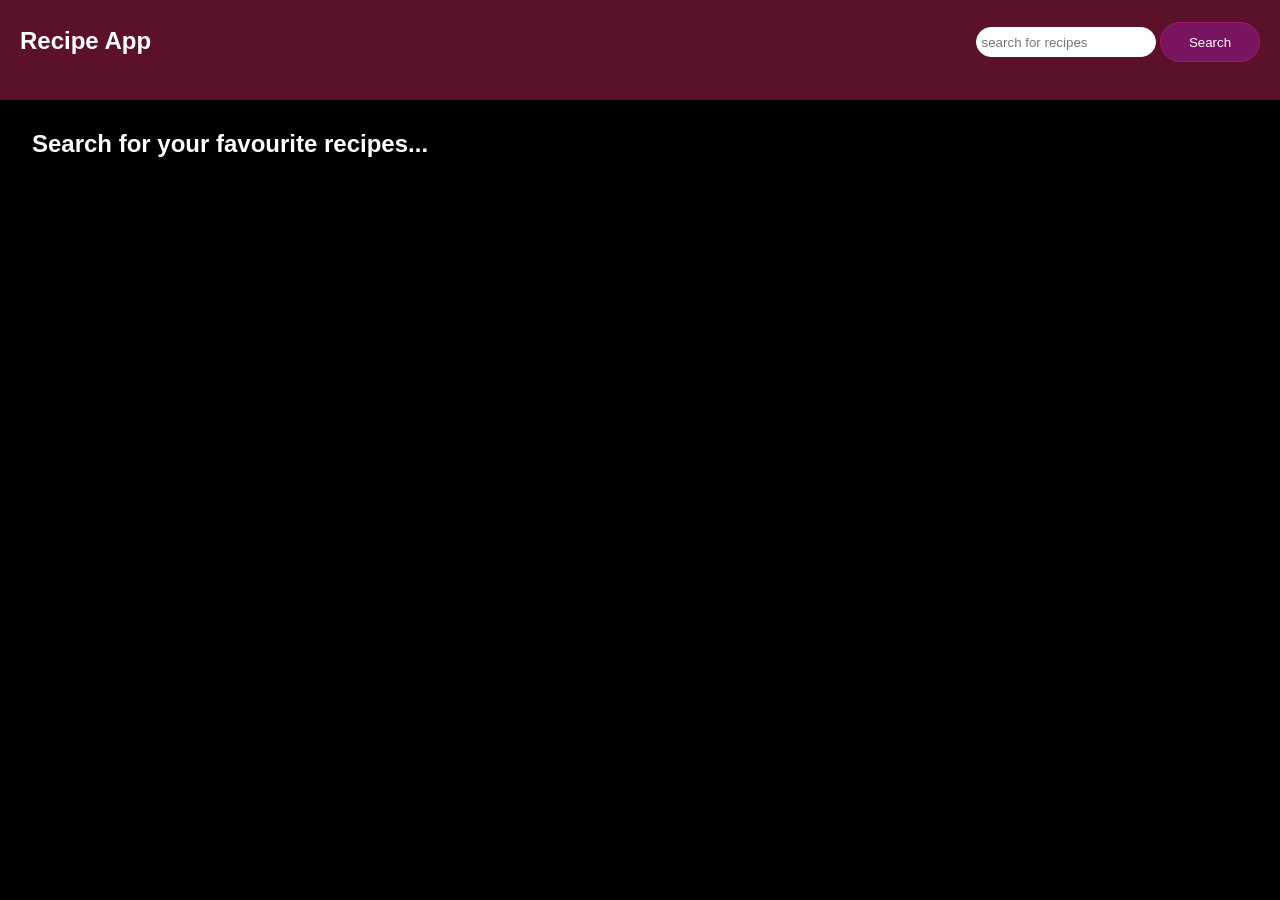
<file: index.html>
<!DOCTYPE html>
<html lang="en">
<head>
    <meta charset="UTF-8">
    <link rel="stylesheet" href="recipe.css">
    <meta name="viewport" content="width=device-width, initial-scale=1.0">
    <title>Recipe App</title>
</head>
<body>
    <header>
        <nav>
            <h1>Recipe App</h1>

            <form name="search">
                <input type="text" placeholder="search for recipes" class="searchBox">
                <button type="submit" class="searchButton">Search</button>
            </form>
        </nav>
    </header>

    <main>
        <section>
            <div class="container">
                <h2>Search for your favourite recipes...</h2>
            </div>
            
            <div class="recipeDt">
                <button type="button" class="recipeClose">X</button>
                <div class="recipeContent"></div>
            </div>
        </section>
    </main>

    <script src="recipe.js"></script>
</body>
</html>
</file>
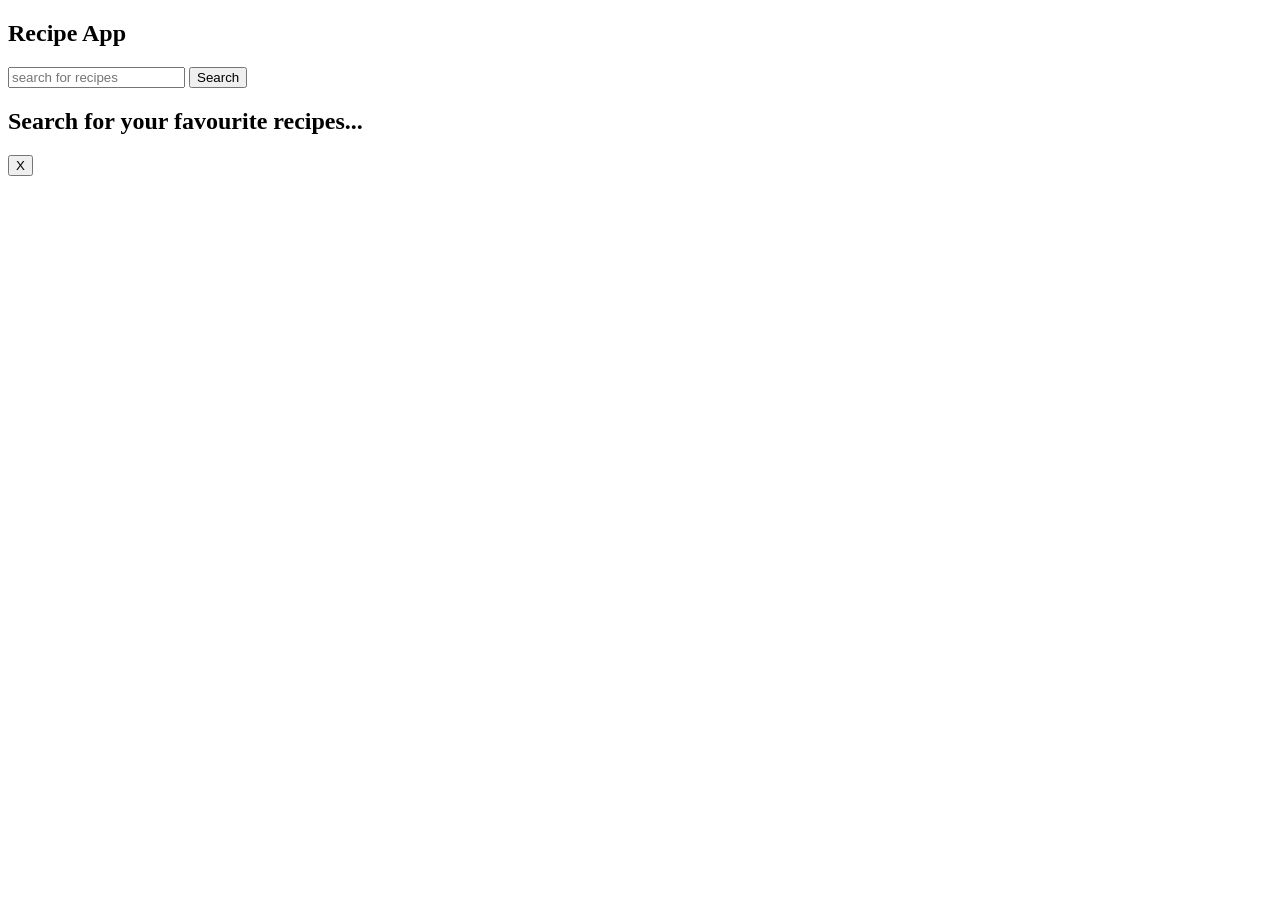
<file: recipe.html>
<!DOCTYPE html>
<html lang="en">
<head>
    <meta charset="UTF-8">
    <link rel="stylesheet" href="D:\FrontendWeb\JS Projects\Recipe App\recipe.css">
    <meta name="viewport" content="width=device-width, initial-scale=1.0">
    <title>Recipe App</title>
</head>
<body>
    <header>
        <nav>
            <h1>Recipe App</h1>

            <form name="search">
                <input type="text" placeholder="search for recipes" class="searchBox">
                <button type="submit" class="searchButton">Search</button>
            </form>
        </nav>
    </header>

    <main>
        <section>
            <div class="container">
                <h2>Search for your favourite recipes...</h2>
            </div>
            
            <div class="recipeDt">
                <button type="button" class="recipeClose">X</button>
                <div class="recipeContent"></div>
            </div>
        </section>
    </main>

    <script src="D:\FrontendWeb\JS Projects\Recipe App\recipe.js"></script>
</body>
</html>
</file>
<file: recipe.css>
*{
    box-sizing: border-box;
    font-family:'Trebuchet MS', 'Lucida Sans Unicode', 'Lucida Grande', 'Lucida Sans', Arial, sans-serif;
    margin: 0;
    padding: 0;

}

body{
    background-color: black;
    color: white;
}

header{
    background-color: rgb(92, 17, 42);
    height: 100px;

}

nav{
    display: flex;
    gap: 800px;
    padding: 20px;
    justify-content: space-between;
    align-items: center;
}

input{
    border: 1px solid white;
    border-radius: 30px;
    height: 30px;
    width: 180px;
    padding: 5px;
    background-color: white;
    color: black;
}

button{
    border: 1px solid rgb(164, 23, 114);
    border-radius: 30px;
    height: 40px;
    width: 100px;
    padding: 5px;
    margin-top: 2px;
    background-color: rgb(121, 21, 96);
    color: rgb(255, 255, 255);
}

button:hover{
    background-color: rgb(218, 25, 179);
    transform: scale(0.9);
}

.container{
    text-align: center;
    margin: 30px;
    display: grid;
    grid-template-columns: 400px 400px 400px;
    gap: 30px;
}

.recipe-container{
    width: 400px;
    height: 400px;
    background-color: rgb(37, 27, 40);
    border: 1px solid black;
    color: white;
    z-index: 1;

 
    gap: 10px;
    align-items: center;
    justify-content: center;
}

.recipe{
    width: 300px;
    height: 300px;
  
   
}
.recipe img{
    width: 200px;
    height: 200px;
    border-radius: 10px;
}

.recipe img:hover{

    transform: scale(1.1);
    transition: all ease-in-out 3s;
}

.recipeDt{
    display: none;
    position: fixed;
    top: 60%;
    left: 50%;
    transform:translate(-50%,-50%);
    background-color: rgb(58, 54, 54);
    color: white;
    height: 400px;
    width: 500px;
    border-radius: 0px;

    box-sizing: border-box;
    overflow-x: hidden;
    overflow-y: scroll;
    scrollbar-width: 10px;
    scrollbar-color: rgb(135, 129, 129);
    scroll-behavior: smooth;
    
}

  

.recipeClose{
    margin-left:88%;
    margin-top: 0;
    border-radius: 0;
    width: 60px;
}

.recipeContent h2{
    text-align: center;
    color: rgb(225, 71, 215);

}
.recipeContent h3{
   margin-top: 10px;
   margin-bottom: 3px;
   color: rgb(214, 53, 203);

}

.recipeContent{
    padding: 10px;
}

.recipeContent p{
    line-height: 30px;
}

.recipeContent li{
    line-height: 30px;
}
</file>
